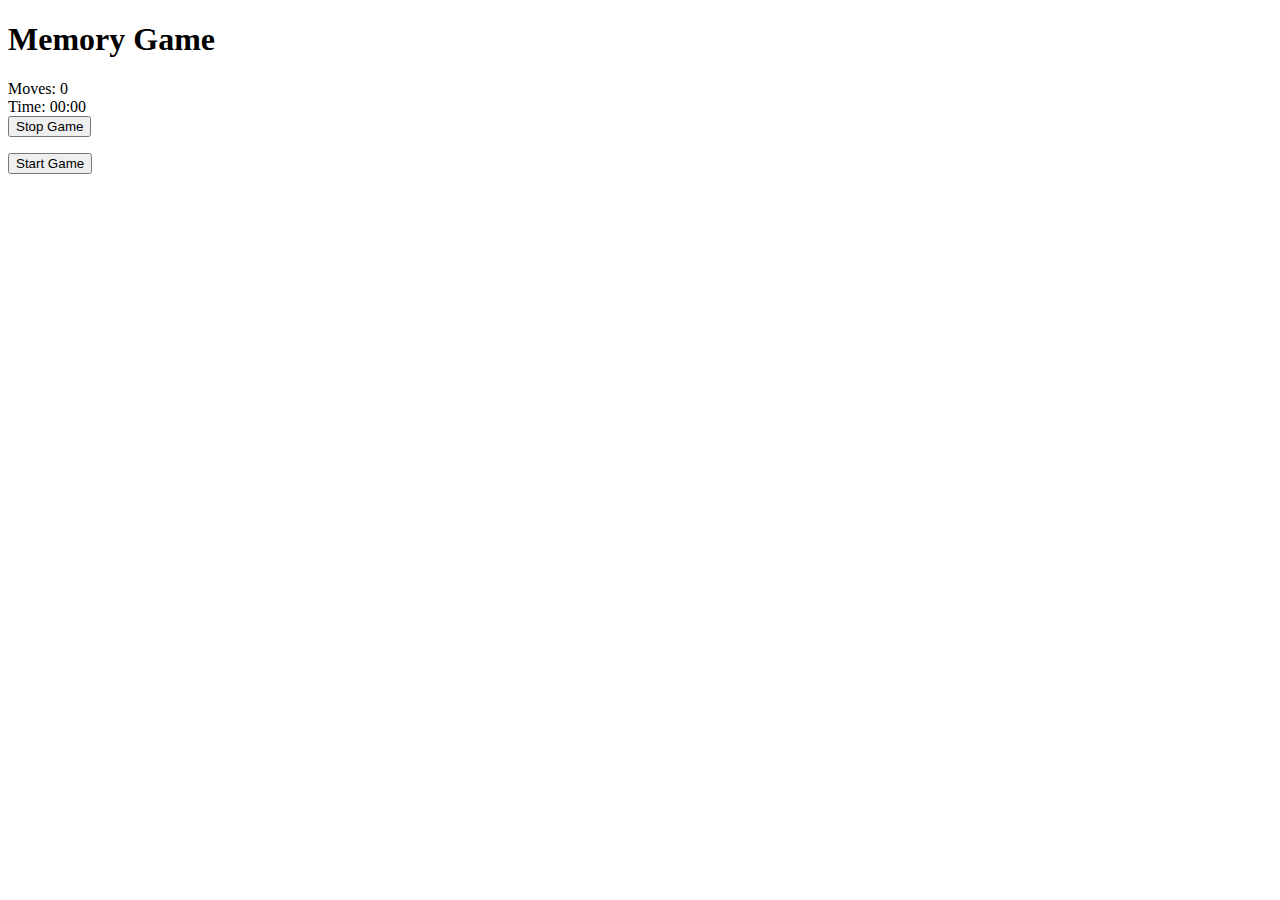
<file: Prayash/Claude/memory-game.html>
<!DOCTYPE html>
<html lang="en">
<head>
    <meta charset="UTF-8">
    <meta name="viewport" content="width=device-width, initial-scale=1.0">
    <title>Memory Game</title>
    <link rel="stylesheet" href="memory-game.css">
</head>
<body>
    <div class="container">
        <h1>Memory Game</h1>
        <div class="score-container">
            <div class="moves">Moves: <span id="moves-count">0</span></div>
            <div class="timer">Time: <span id="time">00:00</span></div>
        </div>
        <div class="game-container">
            <div class="cards" id="cards"></div>
        </div>
        <button id="stop" class="hide">Stop Game</button>
        <div class="controls-container">
            <p id="result"></p>
            <button id="start">Start Game</button>
        </div>
    </div>
    <script src="memory-game.js"></script>
</body>
</html>
</file>
<file: Prayash/Claude/memory-game.css>
/* Memory Game - Complete Rebuild */
#memory-container {
    position: relative;
    width: 100%;
    margin: 0 auto;
    padding: 20px;
    text-align: center;
    background-color: rgba(65, 39, 120, 0.4);
    border-radius: 12px;
    box-shadow: 0 8px 20px rgba(0, 0, 0, 0.4);
    color: white;
}

/* Game Header */
.memory-header {
    display: flex;
    justify-content: space-between;
    align-items: center;
    margin-bottom: 20px;
}

.memory-title {
    font-size: 28px;
    margin: 0;
    font-weight: 700;
    letter-spacing: 1px;
    text-shadow: 0 2px 10px rgba(156, 39, 176, 0.7);
}

.memory-score {
    font-size: 18px;
    background-color: rgba(255, 255, 255, 0.1);
    padding: 8px 15px;
    border-radius: 8px;
    font-weight: bold;
    box-shadow: 0 4px 8px rgba(0, 0, 0, 0.2);
}

/* Game Controls */
.memory-controls {
    display: flex;
    flex-direction: column;
    align-items: center;
    margin-bottom: 20px;
    gap: 15px;
}

.memory-stats {
    display: flex;
    gap: 15px;
    margin-bottom: 5px;
    background-color: rgba(76, 29, 149, 0.6);
    padding: 8px 15px;
    border-radius: 8px;
    width: 100%;
    max-width: 400px;
    justify-content: center;
}

#memory-pairs,
#memory-timer {
    background: linear-gradient(135deg, #9c27b0, #673ab7);
    color: white;
    padding: 8px 12px;
    border-radius: 6px;
    box-shadow: 0 3px 6px rgba(0, 0, 0, 0.2);
    font-weight: bold;
    font-size: 16px;
}

/* Move difficulty buttons to their own container with better styling */
.memory-difficulty-container {
    display: flex;
    width: 100%;
    max-width: 400px;
    justify-content: space-between;
    align-items: center;
    background-color: rgba(76, 29, 149, 0.4);
    padding: 10px 15px;
    border-radius: 8px;
}

.memory-difficulty {
    display: flex;
    gap: 10px;
}

/* Improved difficulty buttons */
.difficulty-btn {
    border: none;
    color: white;
    padding: 8px 20px;
    border-radius: 4px;
    cursor: pointer;
    transition: all 0.3s ease;
    font-size: 14px;
    font-weight: bold;
    opacity: 0.8;
    box-shadow: 0 3px 5px rgba(0, 0, 0, 0.2);
}

.difficulty-btn:hover {
    transform: translateY(-2px);
    opacity: 1;
}

/* Different colors for each difficulty level */
.difficulty-btn[data-level="easy"] {
    background-color: #4CAF50; /* Green */
}

.difficulty-btn[data-level="medium"] {
    background-color: #FF9800; /* Orange */
}

.difficulty-btn[data-level="hard"] {
    background-color: #F44336; /* Red */
}

.difficulty-btn.active {
    box-shadow: 0 2px 5px rgba(0, 0, 0, 0.3);
    opacity: 1;
}

.difficulty-btn[data-level="easy"].active {
    background-color: #2E7D32; /* Darker Green */
}

.difficulty-btn[data-level="medium"].active {
    background-color: #E65100; /* Darker Orange */
}

.difficulty-btn[data-level="hard"].active {
    background-color: #B71C1C; /* Darker Red */
}

/* Game Board */
.memory-board {
    display: grid;
    grid-template-columns: repeat(4, 1fr);
    gap: 15px;
    max-width: 700px;
    margin: 0 auto 20px;
    padding: 20px;
    background-color: rgba(76, 29, 149, 0.3);
    border-radius: 15px;
    box-shadow: 0 10px 20px rgba(0, 0, 0, 0.3);
    min-height: 400px; /* Ensure minimum height */
}

/* Cards */
.memory-card {
    width: 100%;
    aspect-ratio: 1 / 1;
    position: relative;
    cursor: pointer;
    transform-style: preserve-3d;
    transform: scale(1);
    transition: transform 0.3s ease-out;
    border-radius: 12px;
    box-shadow: 0 4px 8px rgba(0, 0, 0, 0.3);
    min-height: 80px;
    perspective: 1000px;
    background-color: transparent;
}

.memory-card:hover {
    transform: scale(1.03);
    box-shadow: 0 6px 12px rgba(0, 0, 0, 0.4);
}

.card-inner {
    position: relative;
    width: 100%;
    height: 100%;
    text-align: center;
    transition: transform 0.5s;
    transform-style: preserve-3d;
}

.card-front,
.card-back {
    position: absolute;
    width: 100%;
    height: 100%;
    -webkit-backface-visibility: hidden;
    backface-visibility: hidden;
    display: flex;
    align-items: center;
    justify-content: center;
    border-radius: 12px;
}

.card-front {
    background-color: rgba(50, 30, 90, 0.8);
    color: white;
}

/* Question mark styling */
.question-mark {
    font-size: 40px;
    color: white;
}

.card-back {
    background-color: rgba(156, 39, 176, 0.8);
    transform: rotateY(180deg);
    font-size: 40px;
}

/* Flipped card state */
.memory-card.flipped .card-inner {
    transform: rotateY(180deg);
}

.memory-card.flipped:hover {
    transform: scale(1.03);
}

/* Matched card state */
.memory-card.matched {
    transform: scale(0.95);
    box-shadow: 0 0 15px rgba(0, 255, 0, 0.5);
    cursor: default;
}

.memory-card.matched .card-inner {
    transform: rotateY(180deg);
    transition: transform 0.8s, box-shadow 0.5s;
}

.memory-card.matched .card-back {
    background-color: rgba(76, 175, 80, 0.7);
    animation: match-pulse 1.5s infinite alternate;
}

@keyframes match-pulse {
    0% {
        box-shadow: 0 0 5px rgba(0, 255, 0, 0.5);
    }
    100% {
        box-shadow: 0 0 15px rgba(0, 255, 0, 0.8);
    }
}

/* Card shake animation for mismatches */
@keyframes shake {
    0% { transform: translateX(0); }
    20% { transform: translateX(-8px); }
    40% { transform: translateX(8px); }
    60% { transform: translateX(-8px); }
    80% { transform: translateX(8px); }
    100% { transform: translateX(0); }
}

.memory-card .shake {
    animation: shake 0.4s ease-in-out;
}

/* Message */
.memory-message {
    position: absolute;
    top: 50%;
    left: 50%;
    transform: translate(-50%, -50%);
    padding: 20px 30px;
    border-radius: 15px;
    background-color: rgba(76, 29, 149, 0.95);
    color: white;
    font-size: 24px;
    font-weight: bold;
    text-shadow: 0 2px 4px rgba(0, 0, 0, 0.5);
    opacity: 0;
    transition: opacity 0.3s ease-in-out;
    z-index: 100;
    pointer-events: none;
    max-width: 90%;
    box-shadow: 0 10px 20px rgba(0, 0, 0, 0.6);
    border: 3px solid white;
    letter-spacing: 0.5px;
}

.memory-message.show {
    opacity: 1;
}

/* Make the general text animation optional - get-ready will use its own animation */
.memory-message.show:not(.get-ready) {
    animation: capcut-animation 1.5s ease-out;
}

/* CapCut-style text animation */
@keyframes capcut-animation {
    0% {
        opacity: 0;
        transform: translate(-50%, -80%) scale(0.5);
        letter-spacing: 10px;
        filter: blur(10px);
    }
    20% {
        opacity: 0.8;
        transform: translate(-50%, -60%) scale(0.8);
        letter-spacing: 5px;
        filter: blur(5px);
    }
    50% {
        opacity: 1;
        transform: translate(-50%, -50%) scale(1.1);
        letter-spacing: 2px;
        filter: blur(0);
    }
    70% {
        transform: translate(-50%, -45%) scale(0.95);
    }
    100% {
        transform: translate(-50%, -50%) scale(1);
        letter-spacing: 0.5px;
    }
}

/* Remove previous pulse animation */
@keyframes pulse {
    0% {
        transform: translate(-50%, -50%) scale(1);
        box-shadow: 0 10px 20px rgba(0, 0, 0, 0.6);
    }
    50% {
        transform: translate(-50%, -50%) scale(1.05);
        box-shadow: 0 15px 30px rgba(0, 0, 0, 0.7);
    }
    100% {
        transform: translate(-50%, -50%) scale(1);
        box-shadow: 0 10px 20px rgba(0, 0, 0, 0.6);
    }
}

.memory-message.success {
    background-color: rgba(76, 175, 80, 0.95);
}

.memory-message.error {
    background-color: rgba(244, 67, 54, 0.95);
}

/* Buttons */
.memory-buttons {
    display: flex;
    gap: 15px;
    margin-top: 20px;
    justify-content: center;
}

.memory-btn {
    background-color: #9c27b0;
    color: white;
    border: none;
    padding: 10px 20px;
    border-radius: 6px;
    cursor: pointer;
    font-size: 16px;
    font-weight: bold;
    transition: all 0.3s ease;
    box-shadow: 0 4px 8px rgba(0, 0, 0, 0.2);
}

.memory-btn:hover {
    background-color: #7b1fa2;
    transform: translateY(-3px);
    box-shadow: 0 6px 12px rgba(0, 0, 0, 0.3);
}

/* Improved sound button */
.memory-sound-btn {
    background-color: rgba(255, 255, 255, 0.2);
    border: none;
    color: white;
    width: 40px;
    height: 40px;
    border-radius: 50%;
    cursor: pointer;
    transition: all 0.3s ease;
    display: flex;
    align-items: center;
    justify-content: center;
    box-shadow: 0 3px 5px rgba(0, 0, 0, 0.2);
    font-size: 18px;
}

.memory-sound-btn:hover {
    background-color: rgba(255, 255, 255, 0.3);
    transform: scale(1.1);
    box-shadow: 0 5px 10px rgba(0, 0, 0, 0.3);
}

.memory-sound-btn.muted {
    background-color: rgba(255, 100, 100, 0.2);
}

/* Responsive adjustments */
@media (max-width: 768px) {
    .memory-difficulty-container {
        flex-direction: column;
        gap: 10px;
    }
    
    .memory-difficulty {
        width: 100%;
        justify-content: center;
    }
    
    .memory-sound-btn {
        margin-top: 5px;
    }
}

@media (max-width: 480px) {
    .memory-stats {
        flex-direction: column;
        gap: 8px;
    }
    
    .difficulty-btn {
        padding: 6px 12px;
        font-size: 12px;
    }
}

/* Popular CapCut-style text reveal animation - replaces the casual-attention animation */
@keyframes capcut-text-reveal {
    0% {
        opacity: 0;
        transform: translate(-50%, -50%) scale(0.2);
        filter: blur(20px);
    }
    15% {
        opacity: 0.5;
        transform: translate(-50%, -50%) scale(1.5);
        letter-spacing: 10px;
        text-shadow: 0 0 30px rgba(255, 255, 255, 0.8);
        filter: blur(5px);
    }
    30% {
        opacity: 1;
        transform: translate(-50%, -50%) scale(0.9);
        letter-spacing: 2px;
        text-shadow: 0 0 15px #00eeff;
        filter: blur(0);
    }
    40% {
        transform: translate(-50%, -50%) scale(1.1);
        text-shadow: 0 0 15px #ff00ee;
    }
    50% {
        transform: translate(-50%, -50%) scale(1);
        text-shadow: 0 0 15px #ffcc00;
    }
    60% {
        transform: translate(-50%, -50%) scale(1.05);
        text-shadow: 0 0 15px #00ff88;
    }
    70% {
        transform: translate(-50%, -50%) scale(0.98);
        text-shadow: 0 0 15px #ff3366;
    }
    80% {
        transform: translate(-50%, -50%) scale(1.02);
        text-shadow: 0 0 15px #00a2ff;
    }
    90% {
        transform: translate(-50%, -50%) scale(1);
        text-shadow: 0 0 15px #ff9900;
    }
    100% {
        opacity: 1;
        transform: translate(-50%, -50%) scale(1);
        letter-spacing: 1px;
        text-shadow: 0 0 15px rgba(255, 255, 255, 0.8);
    }
}

/* Glowing border animation for the Get Ready message */
@keyframes border-glow {
    0% { border-color: #ff3366; }
    20% { border-color: #ffcc00; }
    40% { border-color: #33ff99; }
    60% { border-color: #3399ff; }
    80% { border-color: #ff66cc; }
    100% { border-color: #ff3366; }
}

/* Update the get ready message styling with popular CapCut-style animation */
.memory-message.get-ready {
    animation: capcut-text-reveal 1.8s ease-out, border-glow 2s linear infinite;
    font-size: 28px;
    line-height: 1.3;
    text-transform: uppercase;
    background-color: rgba(0, 0, 0, 0.9);
    padding: 20px 30px;
    border: 4px solid #ff3366;
    box-shadow: 0 0 30px rgba(255, 51, 102, 0.7);
    letter-spacing: 1px;
    font-weight: 800;
}

/* Countdown timer that appears over the cards */
.memory-countdown {
    position: absolute;
    top: 10px;
    right: 10px;
    font-size: 70px;
    font-weight: bold;
    color: rgba(255, 255, 255, 0.35);
    text-shadow: 0 0 15px rgba(255, 255, 255, 0.8);
    z-index: 50;
    pointer-events: none;
    opacity: 0.5;
    background-color: rgba(0, 0, 0, 0.3);
    border-radius: 50%;
    width: 100px;
    height: 100px;
    display: flex;
    align-items: center;
    justify-content: center;
    border: 2px solid rgba(255, 255, 255, 0.2);
    animation: timer-pulse 1s infinite;
}

@keyframes timer-pulse {
    0% {
        transform: scale(1);
        opacity: 0.5;
        box-shadow: 0 0 10px rgba(255, 255, 255, 0.3);
    }
    50% {
        transform: scale(1.05);
        opacity: 0.6;
        box-shadow: 0 0 20px rgba(255, 255, 255, 0.5);
    }
    100% {
        transform: scale(1);
        opacity: 0.5;
        box-shadow: 0 0 10px rgba(255, 255, 255, 0.3);
    }
}

/* Game start animation */
@keyframes gameStartFlash {
    0% {
        background-color: rgba(65, 39, 120, 0.4);
        box-shadow: 0 8px 20px rgba(0, 0, 0, 0.4);
    }
    50% {
        background-color: rgba(156, 39, 176, 0.6);
        box-shadow: 0 0 30px rgba(156, 39, 176, 0.8);
    }
    100% {
        background-color: rgba(65, 39, 120, 0.4);
        box-shadow: 0 8px 20px rgba(0, 0, 0, 0.4);
    }
}

@keyframes cardStartAnimation {
    0% {
        transform: scale(1);
    }
    50% {
        transform: scale(1.1);
    }
    100% {
        transform: scale(1);
    }
}

/* Add class for game start animation */
.game-starting {
    animation: gameStartFlash 1s ease-out;
}

.game-starting .memory-card {
    animation: cardStartAnimation 0.5s ease-out;
}

/* Timer animation during gameplay */
@keyframes timerPulse {
    0% {
        color: rgba(255, 255, 255, 0.8);
        text-shadow: 0 0 10px rgba(255, 255, 255, 0.5);
    }
    50% {
        color: rgba(255, 255, 255, 1);
        text-shadow: 0 0 20px rgba(156, 39, 176, 0.8);
    }
    100% {
        color: rgba(255, 255, 255, 0.8);
        text-shadow: 0 0 10px rgba(255, 255, 255, 0.5);
    }
}

#memory-timer {
    animation: timerPulse 2s infinite;
}
</file>
